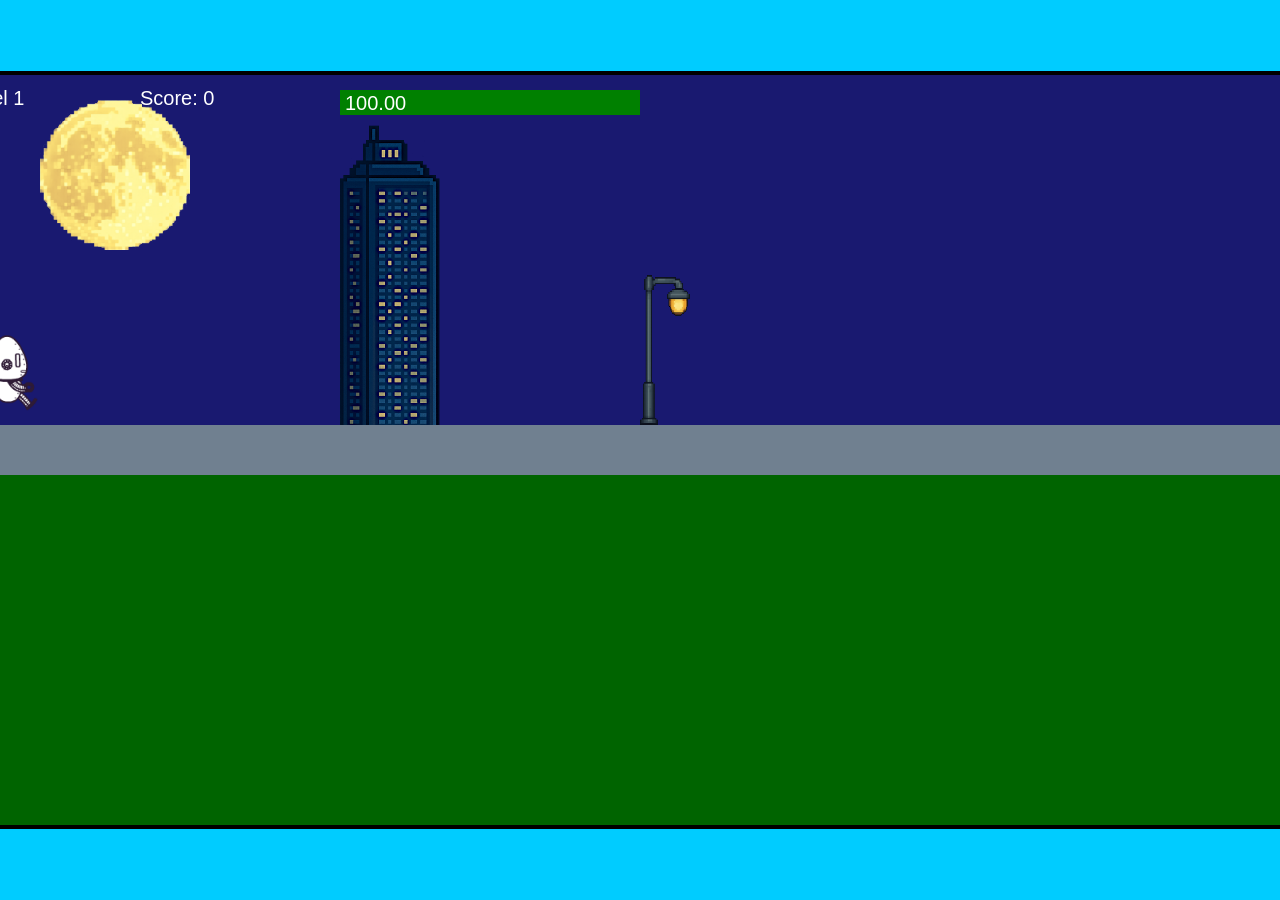
<file: fsd-projects/runtime/index.html>
<!DOCTYPE html>
<html lang="en">
  <head>
    <meta charset="UTF-8" />
    <meta name="viewport" content="width=device-width, initial-scale=1.0" />
    <title>Runtime Neo</title>
    <link rel="stylesheet" href="runtime.css" />
    <script src="https://code.jquery.com/jquery-3.1.0.js"></script>
    <script src="setup.js"></script>
    <script src="levels.js"></script>
    <script src="scenery.js"></script>
    <script src="student.js"></script>
    <script src="main.js"></script>
  </head>
  <body id="body">
    <canvas id="gameCanvas" width="1400" height="750"></canvas>
    <img id="player" src="images/halle.png" />
    <img id="projectile" src="images/projectile.png" />
    <img id="basicPlatform" src="images/interactable/basicPlatform.png" />
    <img id="spikes" src="images/interactable/spikes.png" />
    <img id="bug" src="images/interactable/bug.png" />
    <img id="healthUp" src="images/interactable/healthUp.png" />
    <img id="flag" src="images/interactable/flag.png" />
    <img id="moon" src="images/backgrounds/moon.png" />
    <img id="building" src="images/backgrounds/building.png" />
    <img id="lamp" src="images/backgrounds/lamp.png" />
  </body>
</html>
</file>
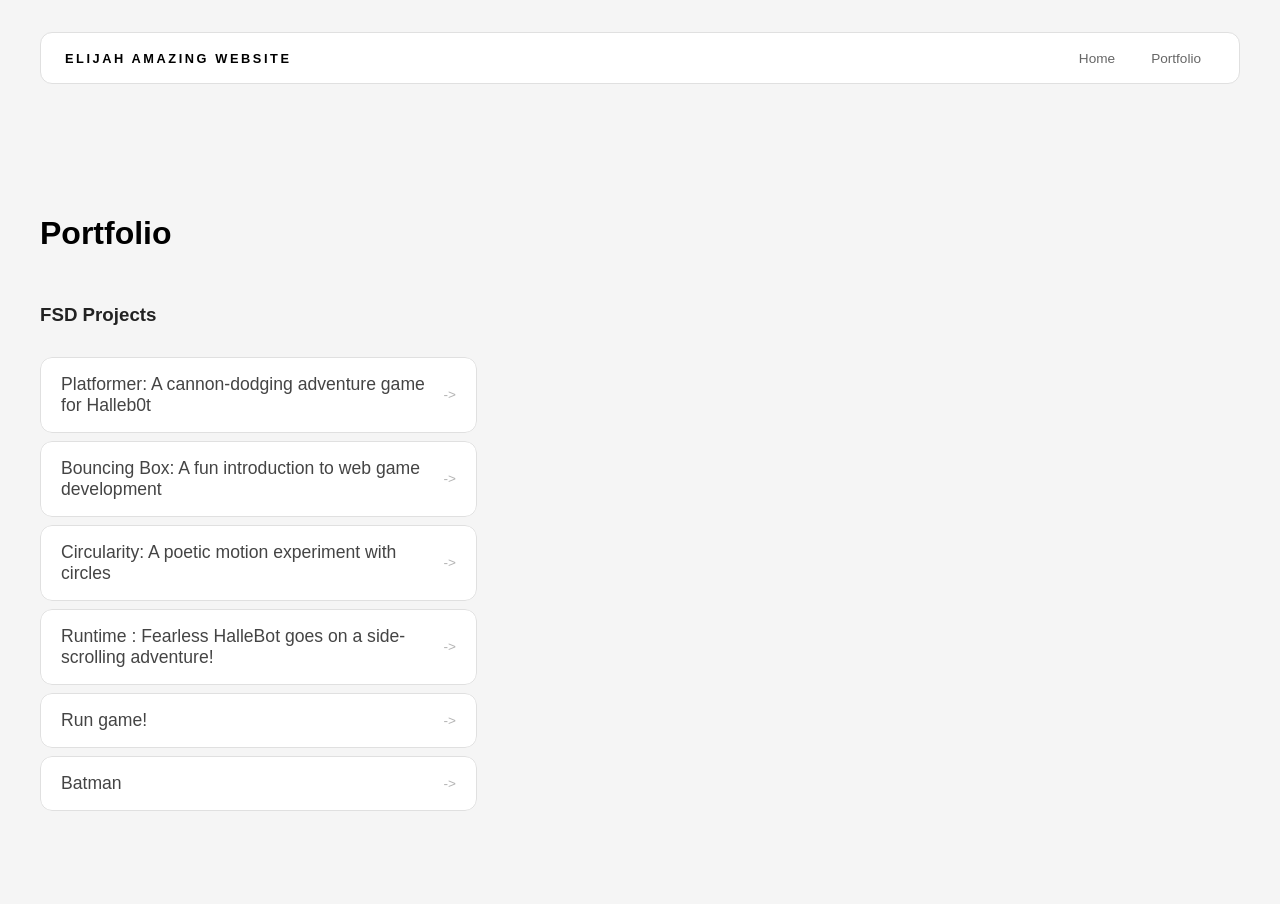
<file: portfolio.html>
<!DOCTYPE html>
<html>

<head>
  <title>Eli Awesome Website</title>
  <link rel="stylesheet" href="style.css" />
</head>

<body>
  <!-- All content goes here -->
  <div id="all-contents">

    
    <nav>
      <h1>Elijah Amazing Website</h1>
      <ul id="nav-ul">
        <li class="nav-li">
          <a href="index.html">Home</a>
        </li>
        <li class="nav-li">
          <a href="portfolio.html">Portfolio</a>
        </li>
      </ul>
    </nav>

    <main>
      <div class="content">
        <h1>Portfolio</h1>
        <h3>FSD Projects</h3>
        <ul id="portfolio">
          <li>
            <a href="fsd-projects/platformer/">Platformer: A cannon-dodging adventure game for Halleb0t</a>
          </li>
          <li>
            <a href="fsd-projects/bouncing-box/">Bouncing Box: A fun introduction to web game development</a>
          </li>
          <li>
            <a href="fsd-projects/circularity/">Circularity: A poetic motion experiment with circles</a>
          </li>
          <li>
            <a href="fsd-projects/runtime/">Runtime : Fearless HalleBot goes on a side-scrolling adventure!</a>
          </li>
          <li>
            <a href="run.html">Run game!</a>
          </li>
          <li>
            <a href="fsd-projects/bouncing-box/canvesBox.html">Batman</a>
          </li>
        </ul>

        <!-- ASD Projects will go here -->

      </div>
    </main>
  </div>
</body>

</html>
</file>
<file: fsd-projects/runtime/runtime.css>
/* runtime.css */
/* Styles for Runtime Neo auto-runner game */

img {
  display: none;
}

#gameCanvas {
  position: absolute;
  border: 4px solid #000;
  top: 50%;
  left: 50%;
  transform: translate(-50%, -50%);
}

body {
  margin: 0;
  background-color: #00ccff;
  font-family: Arial, sans-serif;
  text-align: center;
  overflow: hidden;
}
</file>
<file: style.css>
* {
    box-sizing: border-box;
}

body {
    margin: 0;
    background: #f5f5f5;
    color: #222;
    font-family: "Helvetica Neue", Arial, sans-serif;
}

#all-contents {
    max-width: 1500px;
    min-height: 100vh;
 margin: 0 auto;
    padding: 32px 40px;
}

main {
    display: grid;
    grid-template-columns: minmax(220px, 1fr) minmax(420px, 1.6fr);
    align-items: center;
    min-height: calc(100vh - 160px);
    gap: clamp(32px, 5vw, 80px);
}

.sidebar {
    width: 100%;
}

.content {
    display: flex;
    flex-direction: column;
    align-items: flex-start;
    gap: 12px;
}
h2 {
    margin: 0;
    font-size: clamp(4rem, 10vw, 7rem);
    line-height: 0.9;
    font-weight: 900;
    letter-spacing: -0.04em;
    text-transform: uppercase;
    color: #000;
}

.content > p {
    margin: 0;
    color: #999;
    font-size: 0.9rem;
    text-transform: uppercase;
    letter-spacing: 0.15em;
    line-height: 1.4;
}
#interests {
    margin-top: 32px;
    width: 100%;
}

#interests h3 {
    margin: 0 0 12px;
    font-size: 0.75rem;
    font-weight: 700;
    text-transform: uppercase;
    letter-spacing: 0.2em;
    color: #aaa;
}

#interests ul {
    list-style: none;
    margin: 0;
    padding: 0;
    display: flex;
    flex-wrap: wrap;
    gap: 8px;
}

#interests li {
    color: #555;
    font-size: 1rem;
    font-weight: 600;
    padding: 10px 20px;
    background: #fff;
    border: 1px solid #ddd;
    border-radius: 100px;
    transition: background 0.25s ease, color 0.25s ease, transform 0.25s ease;
    cursor: default;
}

#interests li:hover {
    background: #000;
    color: #fff;
    border-color: #000;
    transform: translateY(-2px);
}
.sidebar-img {
    width: 100%;
    max-width: 760px;
    aspect-ratio: 3 / 4;
    object-fit: cover;
    display: block;
    border-radius: 16px;
    filter: grayscale(100%);
    box-shadow: 0 8px 30px rgba(0, 0, 0, 0.12);
    transition: filter 0.4s ease, transform 0.4s ease, box-shadow 0.4s ease;
}

.sidebar-img:hover {
    filter: grayscale(0%);
    transform: translateY(-4px);
    box-shadow: 0 16px 40px rgba(0, 0, 0, 0.18);
}
nav {
    display: flex;
    justify-content: space-between;
    align-items: center;
    margin-bottom: 48px;
    padding: 16px 24px;
    background: #fff;
    border: 1px solid #e0e0e0;
    border-radius: 12px;
}

nav h1 {
    margin: 0;
    font-size: 0.8rem;
    font-weight: 700;
    text-transform: uppercase;
    letter-spacing: 0.2em;
    color: #000;
}

#nav-ul {
    list-style: none;
    display: flex;
    gap: 8px;
    margin: 0;
    padding: 0;
}

.nav-li a {
    color: #666;
    text-decoration: none;
    font-size: 0.85rem;
    font-weight: 500;
    padding: 6px 14px;
    border-radius: 8px;
    transition: background 0.25s ease, color 0.25s ease;
}

.nav-li a:hover {
    background: #000;
    color: #fff;
}
/* Portfolio styles */
.content h1 {
  color: black;
}

#portfolio {
  list-style: none;
  margin: 0;
  padding: 0;
  width: 100%;
  display: flex;
  flex-direction: column;
  gap: 8px;
}

#portfolio li {
  border-radius: 12px;
  overflow: hidden;
}

#portfolio a {
  display: flex;
  justify-content: space-between;
  align-items: center;
  text-decoration: none;
  color: #444;
  padding: 16px 20px;
  font-size: 1.1rem;
  font-weight: 500;
  background: #fff;
  border: 1px solid #e0e0e0;
  border-radius: 12px;
  transition: background 0.25s ease, color 0.25s ease, transform 0.25s ease;
}

#portfolio a:hover {
  background: #000;
  color: #fff;
  transform: translateX(4px);
}

#portfolio a::after {
  content: "->";
  font-size: 0.85rem;
  opacity: 0.4;
  transition: opacity 0.25s ease;
  white-space: nowrap;
}

#portfolio a:hover::after {
  opacity: 1;
}
* {
    box-sizing: border-box;
}

body {
    margin: 0;
    background: #f5f5f5;
    color: #222;
    font-family: "Helvetica Neue", Arial, sans-serif;
}

#all-contents {
    max-width: 1500px;
    min-height: 100vh;
    margin: 0 auto;
    padding: 32px 40px;
}

main {
    display: grid;
    grid-template-columns: minmax(220px, 1fr) minmax(420px, 1.6fr);
    align-items: center;
    min-height: calc(100vh - 160px);
    gap: clamp(32px, 5vw, 80px);
}

.sidebar {
    width: 100%;
}

.content {
    display: flex;
    flex-direction: column;
    align-items: flex-start;
    gap: 12px;
}
h2 {
    margin: 0;
    font-size: clamp(4rem, 10vw, 7rem);
    line-height: 0.9;
    font-weight: 900;
    letter-spacing: -0.04em;
    text-transform: uppercase;
    color: #000;
}

.content > p {
    margin: 0;
    color: #999;
    font-size: 0.9rem;
    text-transform: uppercase;
    letter-spacing: 0.15em;
    line-height: 1.4;
}
#interests {
    margin-top: 32px;
    width: 100%;
}

#interests h3 {
    margin: 0 0 12px;
    font-size: 0.75rem;
    font-weight: 700;
    text-transform: uppercase;
    letter-spacing: 0.2em;
    color: #aaa;
}

#interests ul {
    list-style: none;
    margin: 0;
    padding: 0;
    display: flex;
    flex-wrap: wrap;
    gap: 8px;
}

#interests li {
    color: #555;
    font-size: 1rem;
    font-weight: 600;
    padding: 10px 20px;
    background: #fff;
    border: 1px solid #ddd;
 border-radius: 100px;
    transition: background 0.25s ease, color 0.25s ease, transform 0.25s ease;
    cursor: default;
}

#interests li:hover {
    background: #000;
    color: #fff;
    border-color: #000;
    transform: translateY(-2px);
}
.sidebar-img {
    width: 100%;
    max-width: 760px;
    aspect-ratio: 3 / 4;
    object-fit: cover;
    display: block;
    border-radius: 16px;
    filter: grayscale(100%);
    box-shadow: 0 8px 30px rgba(0, 0, 0, 0.12);
    transition: filter 0.4s ease, transform 0.4s ease, box-shadow 0.4s ease;
}

.sidebar-img:hover {
    filter: grayscale(0%);
    transform: translateY(-4px);
    box-shadow: 0 16px 40px rgba(0, 0, 0, 0.18);
}
nav {
    display: flex;
    justify-content: space-between;
    align-items: center;
    margin-bottom: 48px;
    padding: 16px 24px;
    background: #fff;
    border: 1px solid #e0e0e0;
    border-radius: 12px;
}

nav h1 {
    margin: 0;
    font-size: 0.8rem;
    font-weight: 700;
    text-transform: uppercase;
    letter-spacing: 0.2em;
    color: #000;
}

#nav-ul {
    list-style: none;
    display: flex;
    gap: 8px;
    margin: 0;
    padding: 0;
}

.nav-li a {
    color: #666;
    text-decoration: none;
    font-size: 0.85rem;
    font-weight: 500;
    padding: 6px 14px;
    border-radius: 8px;
    transition: background 0.25s ease, color 0.25s ease;
}

.nav-li a:hover {
    background: #000;
    color: #fff;
}
</file>
